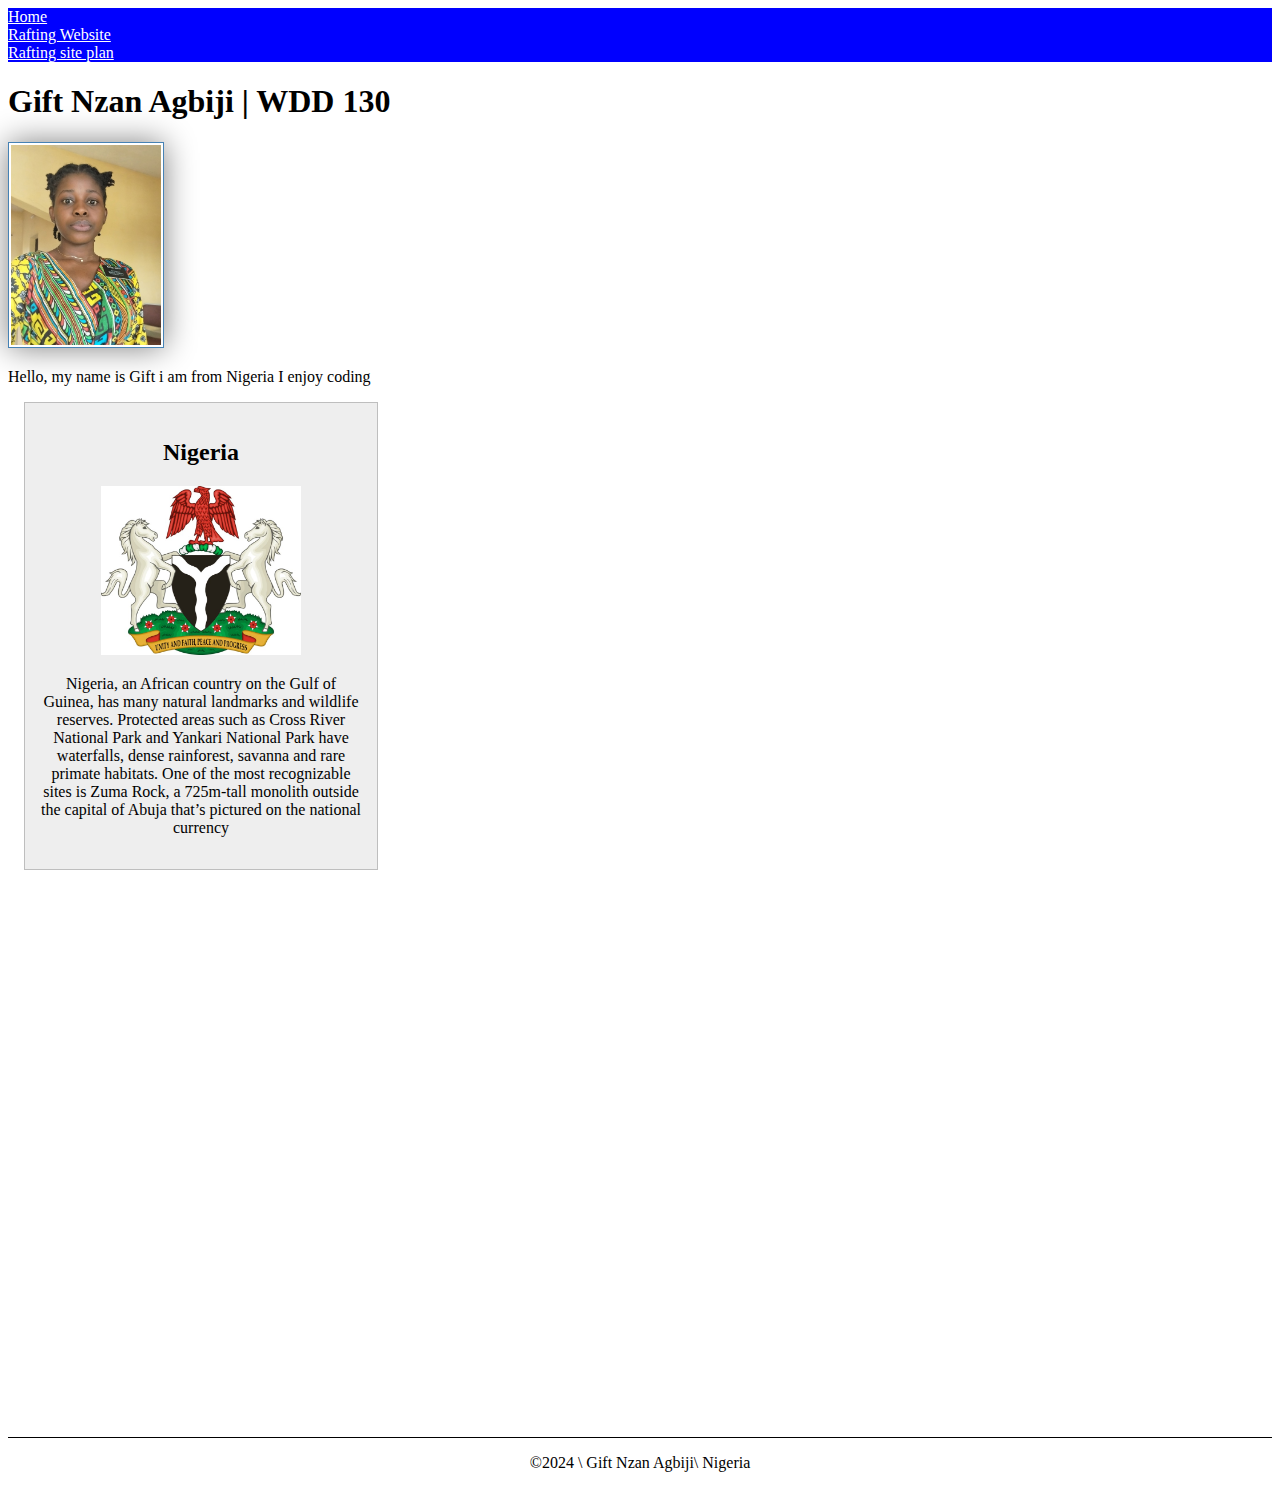
<file: index.html>
<!DOCTYPE html>
<html lang="en-US">
<head>
    <meta charset="utf-8">
    <meta name="viewport" content="widt=device-width,initial-scale=1.0">
    <title>Gift Nzan Agbiji | WDD 130</title>
    <meta name="description" content="Gift Nzan Agbiji's WDD 130 course home page">
    <meta name="author" content="Gift Agbiji">
    <link rel="stylesheet" href="styles/styles.css">
</head>
<body>
    <header>
        <nav>
            <a href="#">Home</a>
            <a href="WWr/">Rafting Website</a>
            <a href="WWr/site-plan-rafting.html">Rafting site plan</a>
        </nav>
    </header>
    <main>
        <h1>Gift Nzan Agbiji | WDD 130</h1>
        <img src="images/profile.jpg" alt="Hello my namne is Gift" width="200">
            <p>Hello, my name is Gift i am from Nigeria I enjoy coding</p>
        </main>
        <aside>
            <h2>Nigeria</h2>
            <img src="images/nija.jpg" alt="Nigeria coat of arm">
            <p>Nigeria, an African country on the Gulf of Guinea, has many natural landmarks and wildlife reserves. Protected areas such as
                 Cross River National Park and Yankari National Park have waterfalls, dense rainforest, savanna and rare primate habitats. 
                 One of the most recognizable sites is Zuma Rock, a 725m-tall monolith outside the capital of Abuja that’s pictured on the 
                 national currency</p>




        </aside>
        <footer>
            <p>&copy;2024 \ Gift Nzan Agbiji\ Nigeria</p>
        </footer>
    </body>





</html>
</file>
<file: styles/styles.css>
main{
    max-width: 840px;
}

nav a {
    color: white;
    padding: 40;
    display: block;
    width: 150;
    background-color: blue;
    text-align: justify;
    text-size-adjust:unset;
}

main img {
    width: 150px;
    height: auto;
    border: 1px solid steelblue;
    padding: 2px;
    box-shadow: 0 0 30px gray;
}

p{
    padding: 0;
}

aside {
    width: 20rem;
    margin: 1rem;
    border: 1px solid rgba(0, 0, 0, 0.2); 
    padding: 1rem;
    background-color: #eee;
    color: black;
    text-align: center;
    
}

aside img {
    width: 200px;
    height: auto;
}
footer {
    margin-top: 15cm;
    border-top: 1px solid #000;
    text-align: center;
}
</file>
